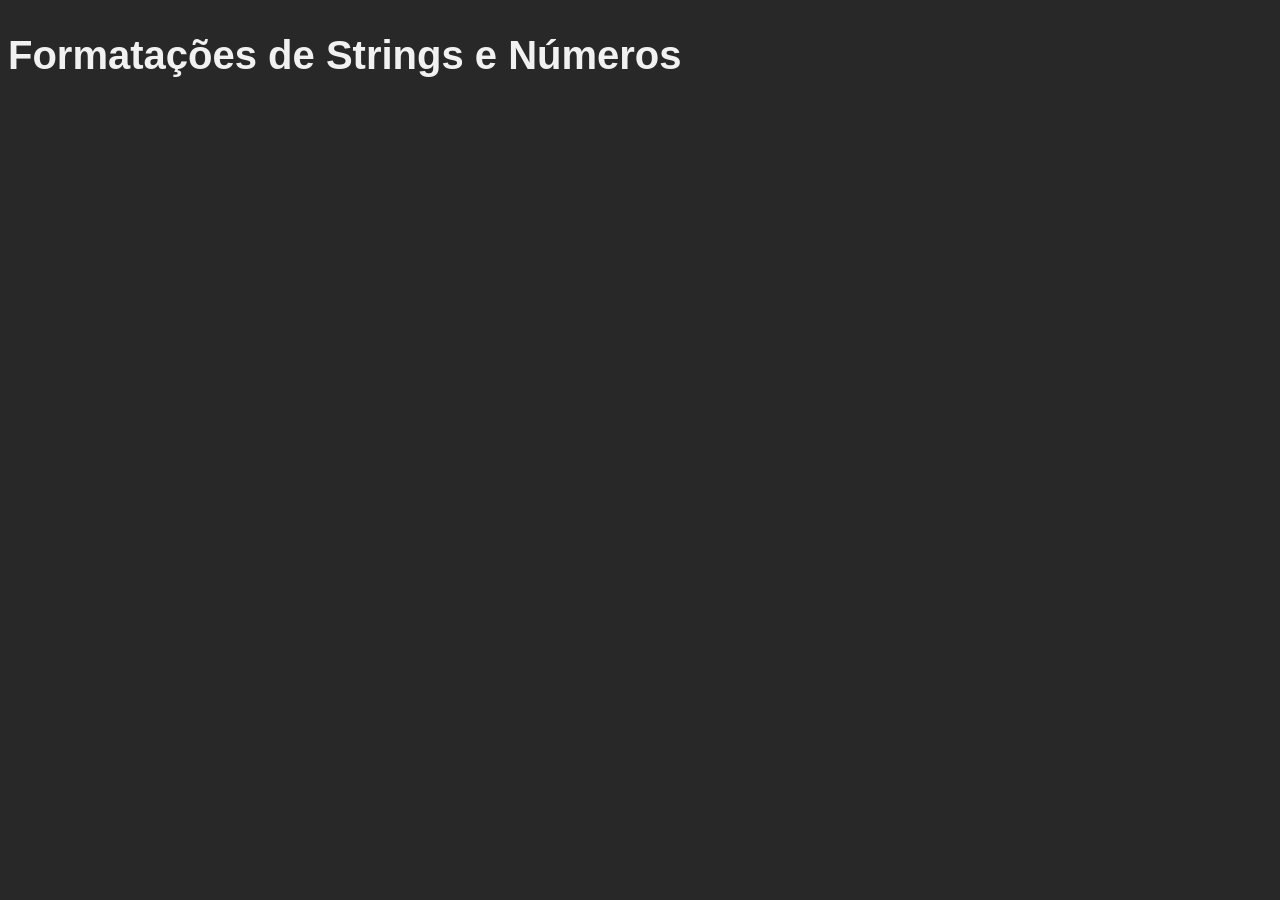
<file: aula-07-2-formatacoes-de-strings-e-numeros/index.html>
<!DOCTYPE html>
<html lang="pt-br">
<head>
    <meta charset="UTF-8">
    <meta name="viewport" content="width=device-width, initial-scale=1.0">
    <title>Formatações de Strings e Números</title>
    <!-- IMPORTANDO O CSS -->
    <link rel="stylesheet" href="style.css">
</head>
<body>
    
    <h2>Formatações de Strings e Números</h2>


    <!-- IMPORTANDO O SCRIPIT -->
    <script src="script.js"></script>
</body>
</html>
</file>
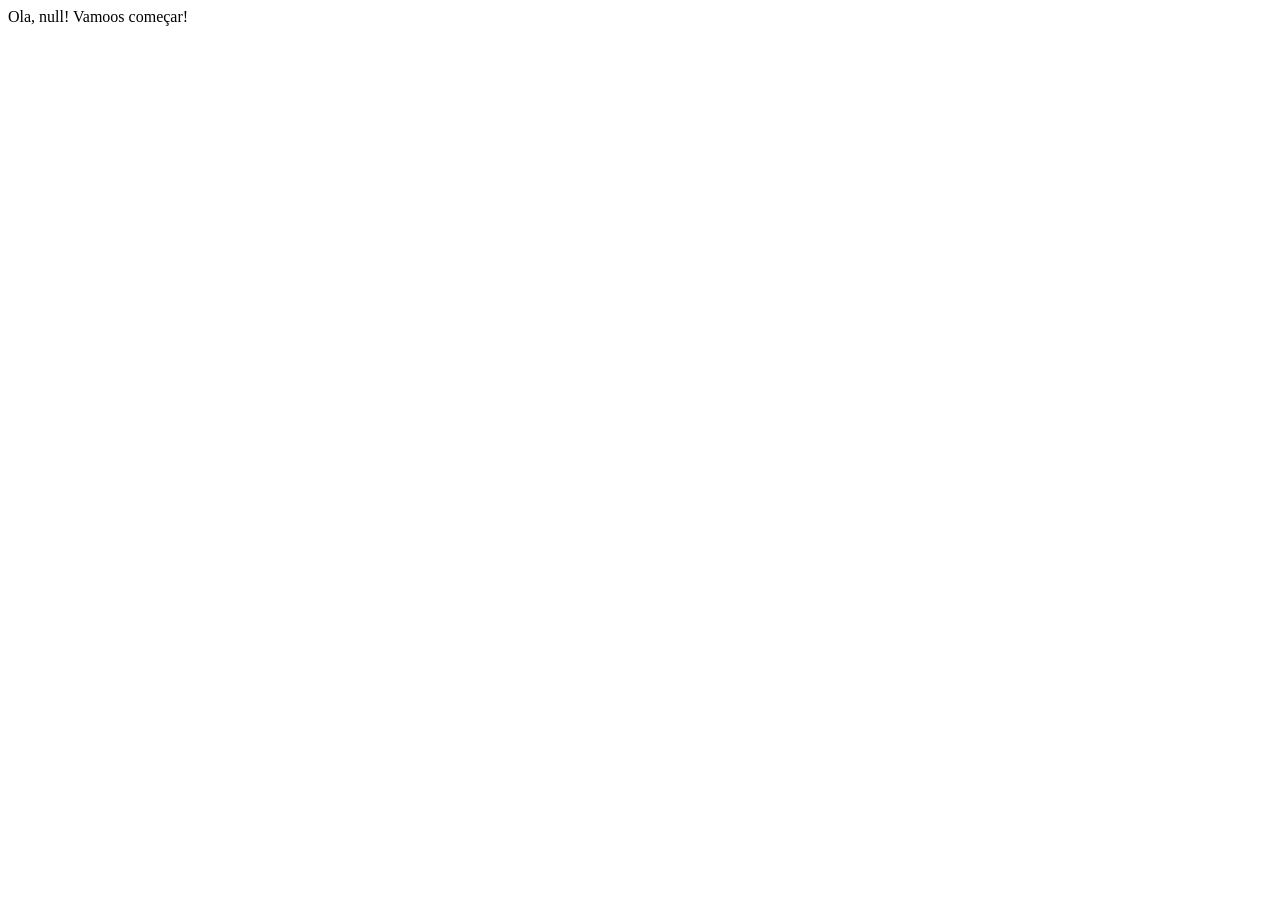
<file: aula-07-introducao-javascripit/index.html>
<!DOCTYPE html>
<html lang="pt-br">
<head>
    <meta charset="UTF-8">
    <meta name="viewport" content="width=device-width, initial-scale=1.0">
    <title>Aula-07-introducao-html</title>
</head>
<body>
    
</body>

<!--JAVA SCRIPIT-->

<script>
    //Dissipara um janela de ALERTA
    window.alert('Bem-vindo ao meu primero site com Javascripit')
    //Dissipara um janela de CONFIRMAÇÃO
    window.confirm('Vamos comçar a aprender sobre variaveis')

    
    //ARMAZENANDO O NOME DO USUARIO EM UMA VARIAVEL
    const nome = window.prompt('Qual seu nome?')
    // BRE UMA JANEL DE INSERÇÃO DE DADOS



    //ESCREVENDO NO SITE

    //CONTENTANAÇÃO COMUM
    //document.write('Olá' + nome + '!Vamo aprender sobre variaveis!')

    //CONTATENAÇÃO COM TEMPLATE STRING
    document.write(`Ola, ${nome}! Vamoos começar! <br>`);

    let idade = widow.prompt('Qual sua idade?')

    //document.write('Atualmente sua idade é' + idade + 'anos!')

    //CONTATENAÇÃO COM TEMPLATE STRING
    document.write(`Atualmente sua idade é ${idade} anos! <br>`);

    //CONVERSÃO  DE DADOS

    const n1= window.prompt('Digite um numero')
    const n2= window.prompt('Digite outro numero')
    const resultado = n1 + n2;
    document.write(`A soma dos numeros é ${resultado} <br>` )

</script>

</html>
</file>
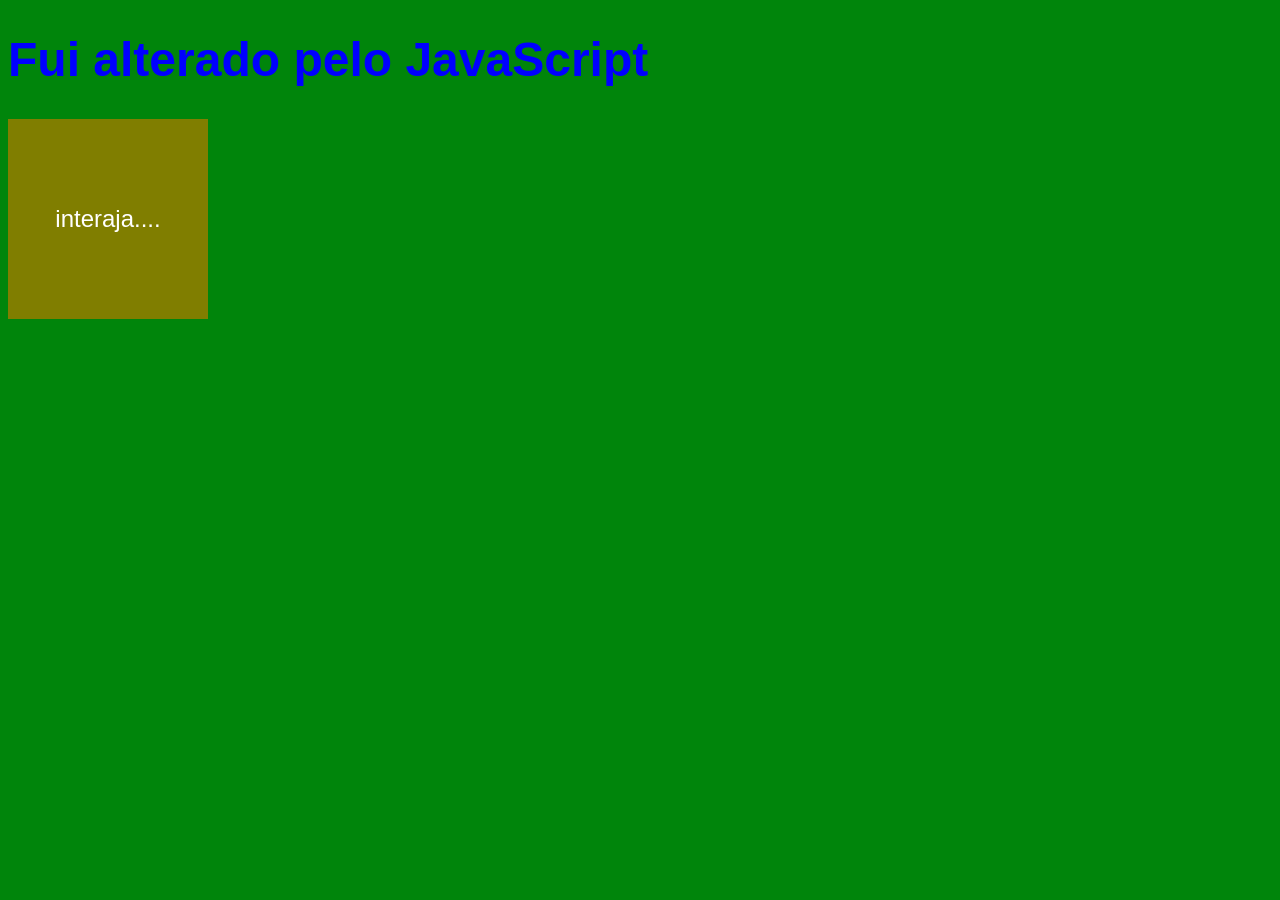
<file: aula-08-manipulacao-do-dom-e-eventos/index.html>
<!DOCTYPE html>
<html lang="en">
<head>
    <meta charset="UTF-8">
    <meta name="viewport" content="width=device-width, initial-scale=1.0">
    <title>Aula-08-manipulacao- do DOM e Eventos</title>
    <link rel="stylesheet" href="styles.css">
</head>
<body>
    <h1>Iniciando os estudos com DOM no JavaScript</h1>

    <div id="caixaMagica">
        interaja....
    </div>
</body>
<!-- IMPORTANDO O JS -->
<script src="script.js"></script>
</html>
</file>
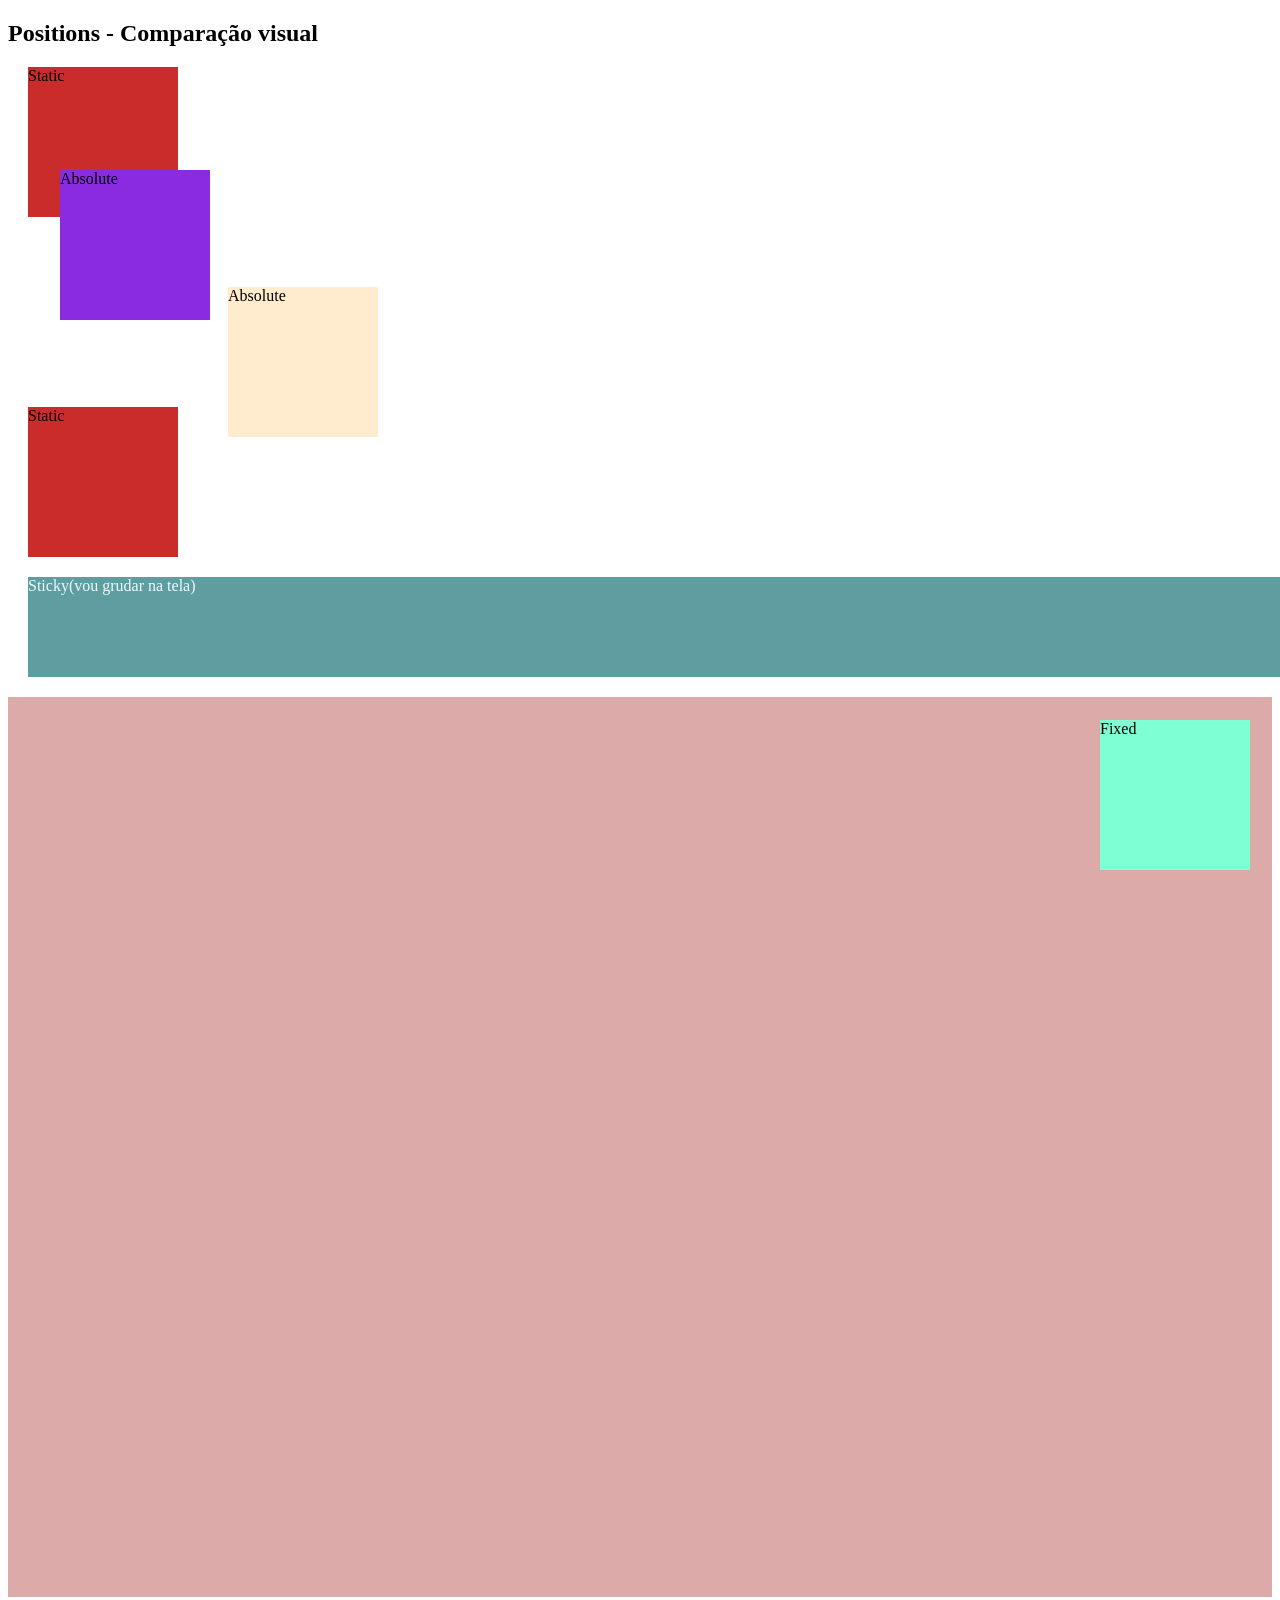
<file: aula04_POSICIONAMENTO-E-LAYOUT/index.html>
<!DOCTYPE html>
<html lang="pt-br">
<head>
    <meta charset="UTF-8">
    <meta name="viewport" content="width=device-width, initial-scale=1.0">
    <title>Esquemas de Posicionamento</title>
    <link rel="stylesheet" href="style.css">
</head>
<body>

    <h2>Positions - Comparação visual</h2>

    <div class="caixa static">Static</div>

    <div class="caixa relative">Absolute</div>

     <div class="caixa static">Static</div>

      <div class="caixa absolute frente">Absolute</div>

      <div class="caixa fixed">Fixed</div>

      <div class="caixa sticky">Sticky(vou grudar na tela)</div>

      <div class="espaco"></div>
    
</body>
</html>
</file>
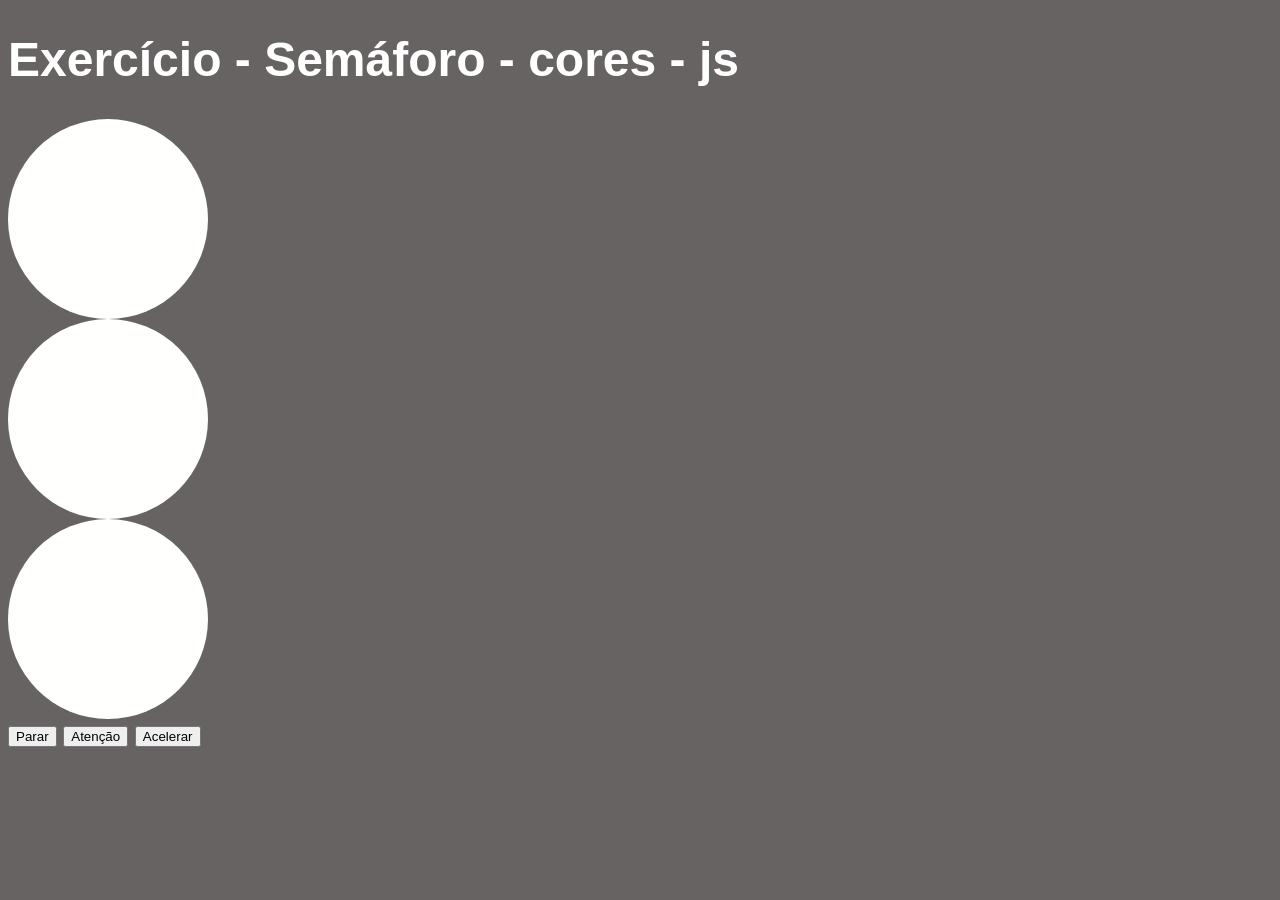
<file: EXERCICIO-SEMAFORO/index.html>
<!DOCTYPE html>
<html lang="en">
<head>
    <meta charset="UTF-8">
    <meta name="viewport" content="width=device-width, initial-scale=1.0">
    <title>Exercicio-Semaforo-cores</title>
    <link rel="stylesheet" href="styles.css">
</head>
<body>
    <h1>Exercício - Semáforo - cores - js</h1>

    <div id="caixaMagica">  
    </div>

    <div id="caixaMagica2">  
    </div>

    <div id="caixaMagica3">
    </div>

    <button id="botaoParar">Parar</button>

    <button id="botaoAtencao">Atenção</button>

    <button id="botaoAcelerar">Acelerar</button>
</body>
<!-- IMPORTANDO O JS -->
<script src="script.js"></script>
</html>
</file>
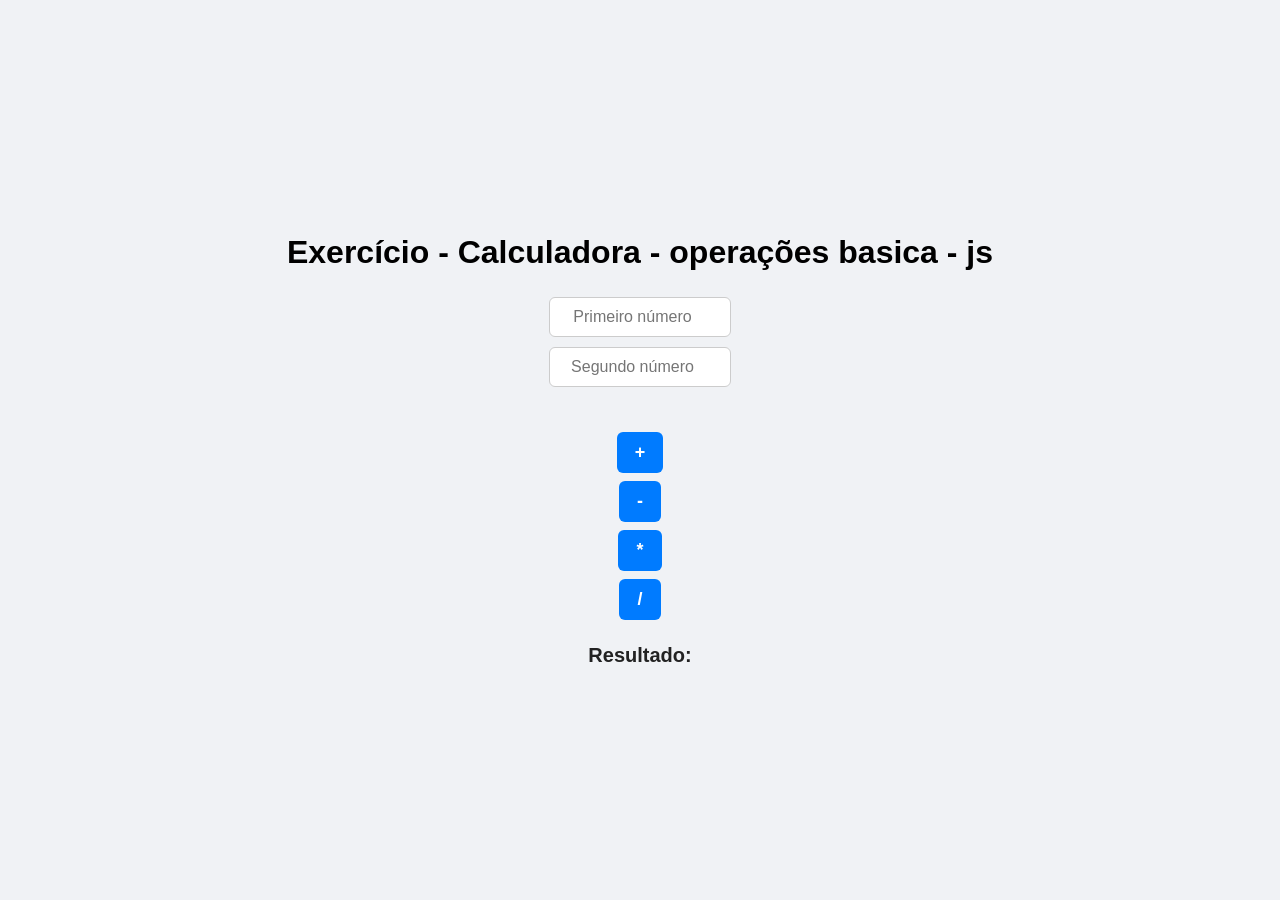
<file: TRABALHO-CALCULADOR-JS-THIAGO-2DS/index.html>
<!DOCTYPE html>
<html lang="pt-br">
<head>
    <meta charset="UTF-8">
    <meta name="viewport" content="width=device-width, initial-scale=1.0">
    <title>Exercicio-Semaforo-cores</title>
    <link rel="stylesheet" href="styles.css">
</head>
<body>
    <h1>Exercício - Calculadora - operações basica - js</h1>

    <!-- Entradas dos dois numeros -->
    <input type="number" id="numero1" placeholder="Primeiro número">

    <input type="number" id="numero2" placeholder="Segundo número">

    <br><br>



    <!-- Botões contas -->
    <button id="btnSomar">+</button>

    <button id="btnSubtrair">-</button>

    <button id="btnMultiplicar">*</button>

    <button id="btnDividir">/</button>




    <!-- Local do resultado -->
    <h3 id="resultado">Resultado: </h3>

    
</body>
<!-- IMPORTANDO O JS -->
<script src="script.js"></script>
</html>
</file>
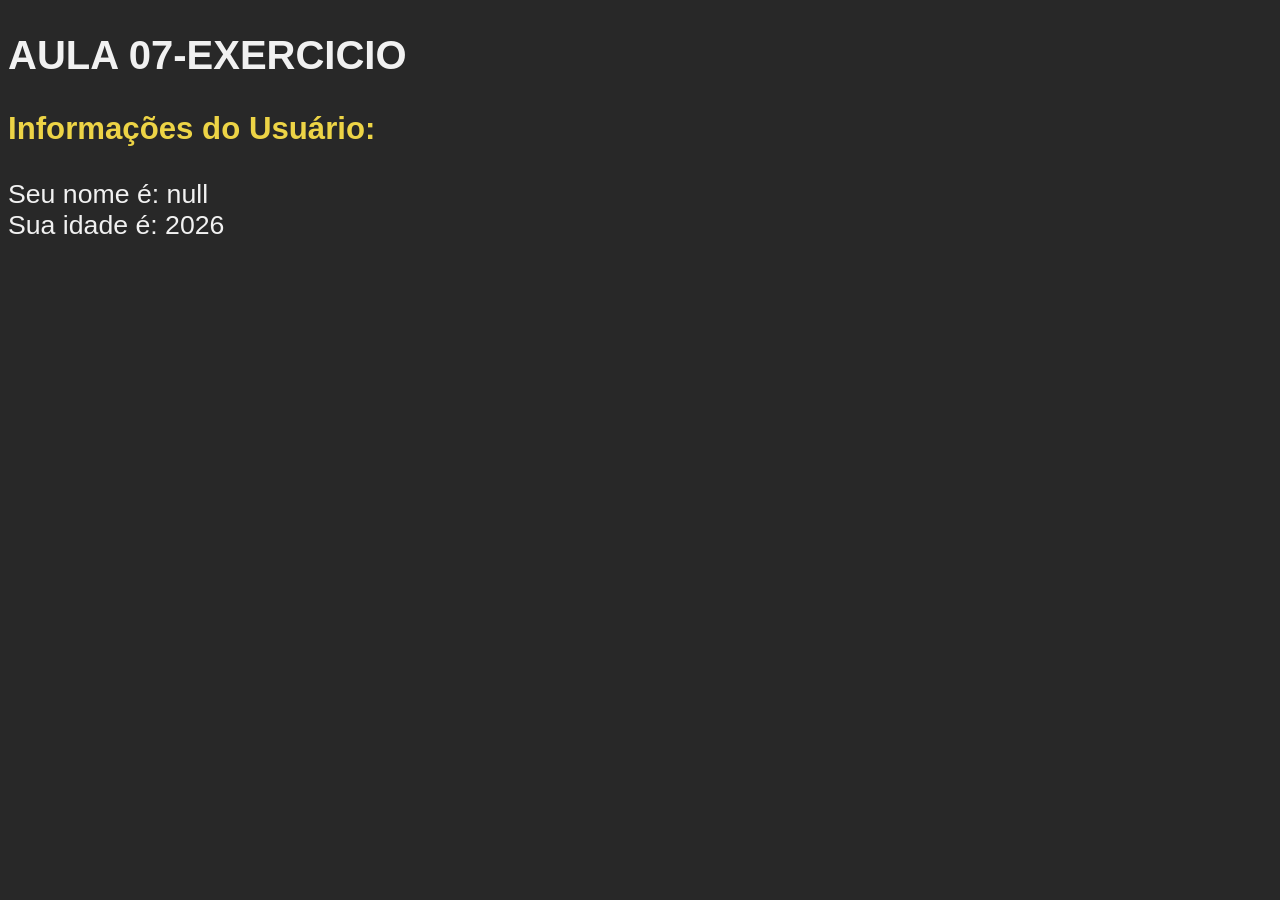
<file: aula-07-2-formatacoes-de-strings-e-numeros/exercicio-a ula-07-dinheiro/index.html>
<!DOCTYPE html>
<html lang="pt-br">
<head>
    <meta charset="UTF-8">
    <meta name="viewport" content="width=device-width, initial-scale=1.0">
    <title>Formatações de Strings e Números-Exercicio js</title>
    <!-- IMPORTANDO O CSS -->
    <link rel="stylesheet" href="style.css">
</head>
<body>
    
    <h2>AULA 07-EXERCICIO</h2>


    <!-- IMPORTANDO O SCRIPIT -->
    <script src="script.js"></script>
</body>
</html>
</file>
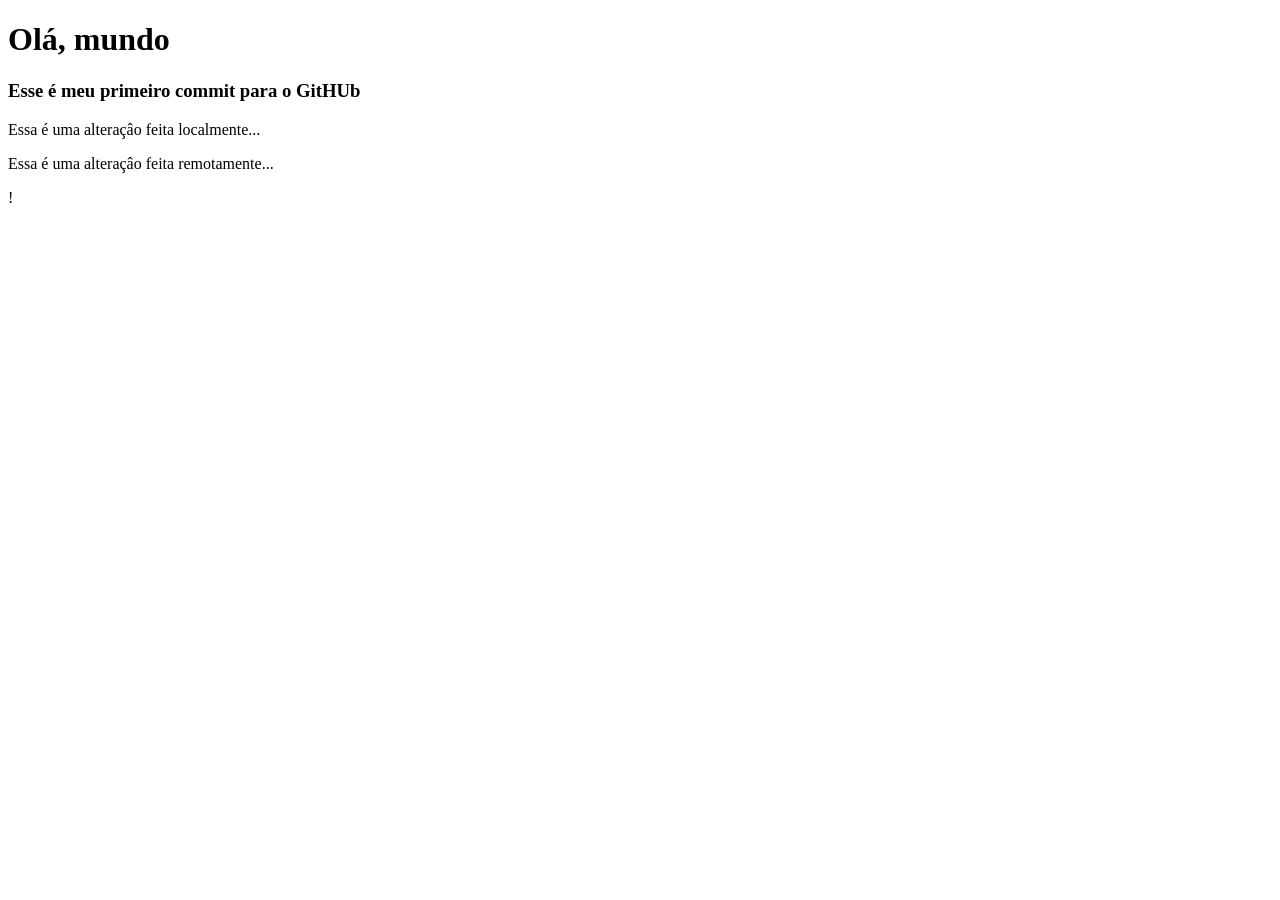
<file: teste-de-commit.html>
<!DOCTYPE html>
<html lang="en">
<head>
    <meta charset="UTF-8">
    <meta name="viewport" content="width=device-width, initial-scale=1.0">
    <title>Teste de commit</title>
</head>
<body>

    <h1>Olá, mundo</h1>
    <h3>Esse é meu primeiro commit para o GitHUb</h3>
    <p>Essa é uma alteraçâo feita localmente...</p>
    <p>Essa é uma alteraçâo feita remotamente...</p>
    

    
</body>
</html>!
</file>
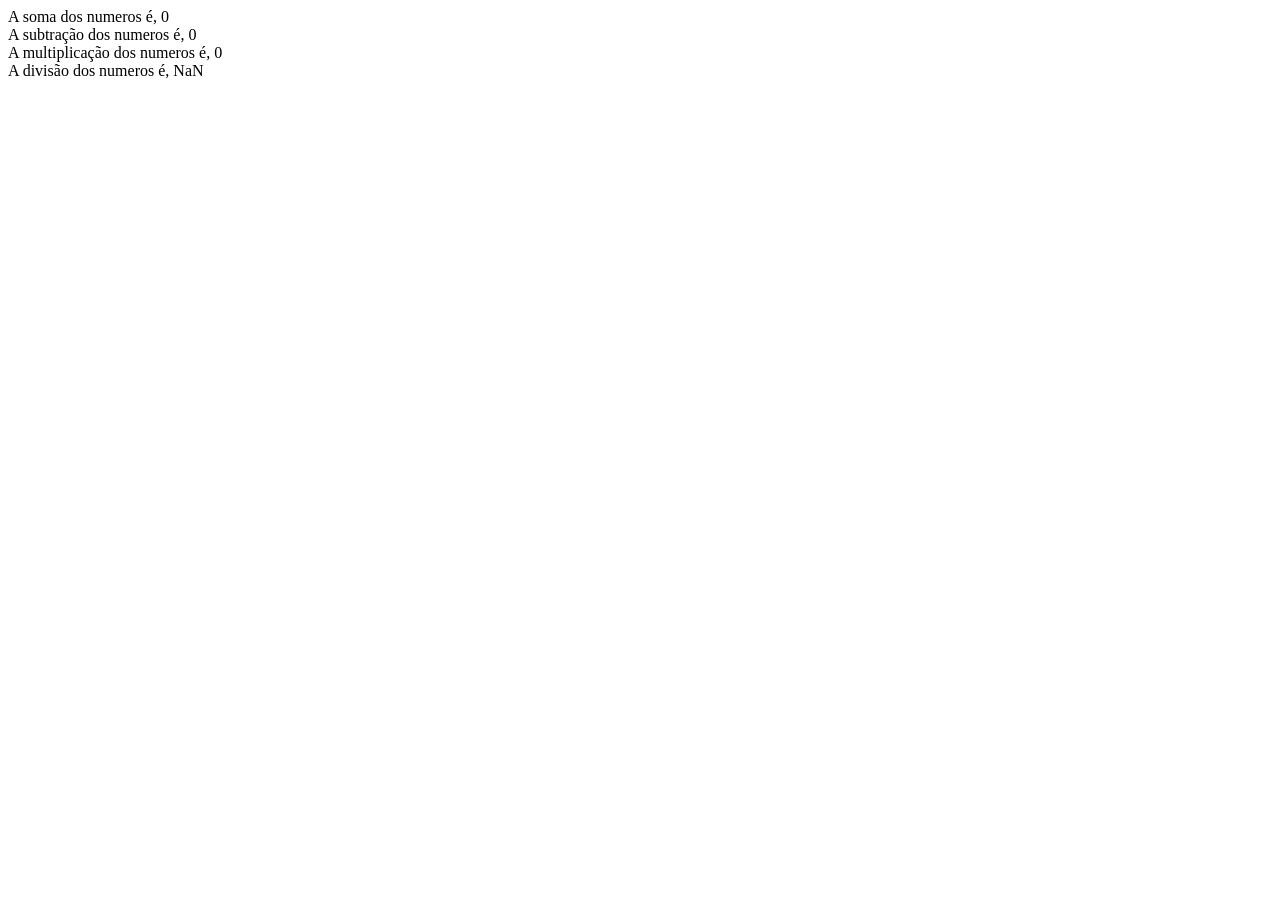
<file: aula-07-introducao-javascripit/indexTAREFA.html>
<!DOCTYPE html>
<html lang="en">
<head>
    <meta charset="UTF-8">
    <meta name="viewport" content="width=device-width, initial-scale=1.0">
    <title>Document</title>
</head>
<body>
    
    <script>
    window.alert(`Bem-vindo ao site das operações basicas de matematica`)
    //Dissipara um janela de CONFIRMAÇÃO
    window.confirm(`Continuar`)

    const n1= window.prompt('Digite um numero')
    const n2= window.prompt('Digite outro numero')
    const soma = n1 + n2;
    const sub = n1 - n2;
    const mut = n1 * n2;
    const div = n1 / n2;

    document.write(`A soma dos numeros é, ${soma} <br>` );
    document.write(`A subtração dos numeros é, ${sub} <br>` );
    document.write(`A multiplicação dos numeros é, ${mut} <br>` );
    document.write(`A divisão dos numeros é, ${div} <br>` );

    
    </script>
</body>
</html>
</file>
<file: aula-07-2-formatacoes-de-strings-e-numeros/style.css>
body{
    background-color: rgb(40, 40, 40);
    color: #f1f1f1;
    font: normal 20pt Arial;
}

h3{
    color: #edd446
}
</file>
<file: aula-08-manipulacao-do-dom-e-eventos/styles.css>
body{
    background-color: #b61e1e;
    color: #fff;
    font: normal 18pt arial;
}

div#caixaMagica{
    background-color: rgb(128, 126, 0);
    color: #fff;
    width: 200px;
    height: 200px;
    text-align: center;
    line-height: 200px;
}
</file>
<file: aula04_POSICIONAMENTO-E-LAYOUT/style.css>
.caixa {
    width: 150px;
    height: 150px;
    margin: 20px;
    background-color: rgb(230, 142, 28);

}

.static {
    position: static;
    background-color: rgb(202, 43, 43);
}

.relative {

    position: relative;
    background-color: blanchedalmond;
    top: 50px;
    left: 200px;
}

.absolute {
    position: absolute;
    background-color: aqua;
    margin: 0;
    top: 150px;
    left: 50px;
    z-index: 3;
}

.frente {

    z-index: 2;
    left: 60px;
    top: 170px;
    background-color: blueviolet;

}

.fixed {
    position: fixed;
    bottom: 10px;
    right: 10px;
    background-color: aquamarine;
    z-index: 1000;
}

.espaco{
    height: 900px;
    background-color: #daa;
}

.sticky{

    position: sticky;
    top: 0;
    height: 100px;
    width: 100%;
    background-color: cadetblue;
    color: aliceblue;
}
</file>
<file: EXERCICIO-SEMAFORO/styles.css>
body{
    background-color: #686363;
    color: #fff;
    font: normal 18pt arial;
}

div#caixaMagica{
    background-color: rgb(255, 255, 253);
    color: #fff;
    width: 200px;
    height: 200px;
    text-align: center;
    line-height: 200px;
    border-radius: 50%;
}

div#caixaMagica2{
    background-color: rgb(255, 255, 253);
    color: #fff;
    width: 200px;
    height: 200px;
    text-align: center;
    line-height: 200px;
    border-radius: 50%;
}

div#caixaMagica3{
    background-color: rgb(255, 255, 253);
    color: #fff;
    width: 200px;
    height: 200px;
    text-align: center;
    line-height: 200px;
    border-radius: 50%;
}
</file>
<file: TRABALHO-CALCULADOR-JS-THIAGO-2DS/styles.css>
/* estilo pagina*/
body {
    font-family: Arial, sans-serif;
    display: flex;
    flex-direction: column;
    align-items: center;
    justify-content: center;
    min-height: 100vh;
    margin: 0;
    background-color: #f0f2f5;
}




/* Estilo título */
h2 {
    color: #333;
    margin-bottom: 20px;
}



/* Estilo  caixas texto */
input {
    padding: 10px;
    margin: 5px;
    font-size: 16px;
    border: 1px solid #ccc;
    border-radius: 6px;
    width: 160px;
    text-align: center;
}






/* Estilo botao */
button {
    padding: 10px 18px;
    margin: 4px;
    font-size: 18px;
    font-weight: bold;
    color: white;
    background-color: #007bff;
    border: none;
    border-radius: 6px;
    cursor: pointer;
    transition: background-color 0.2s;
}








/* Estilo resultado */
#resultado {
    margin-top: 20px;
    font-size: 20px;
    color: #222;
}
</file>
<file: aula-07-2-formatacoes-de-strings-e-numeros/exercicio-a ula-07-dinheiro/style.css>
body{
    background-color: rgb(40, 40, 40);
    color: #f1f1f1;
    font: normal 20pt Arial;
}

h3{
    color: #edd446
}
</file>
